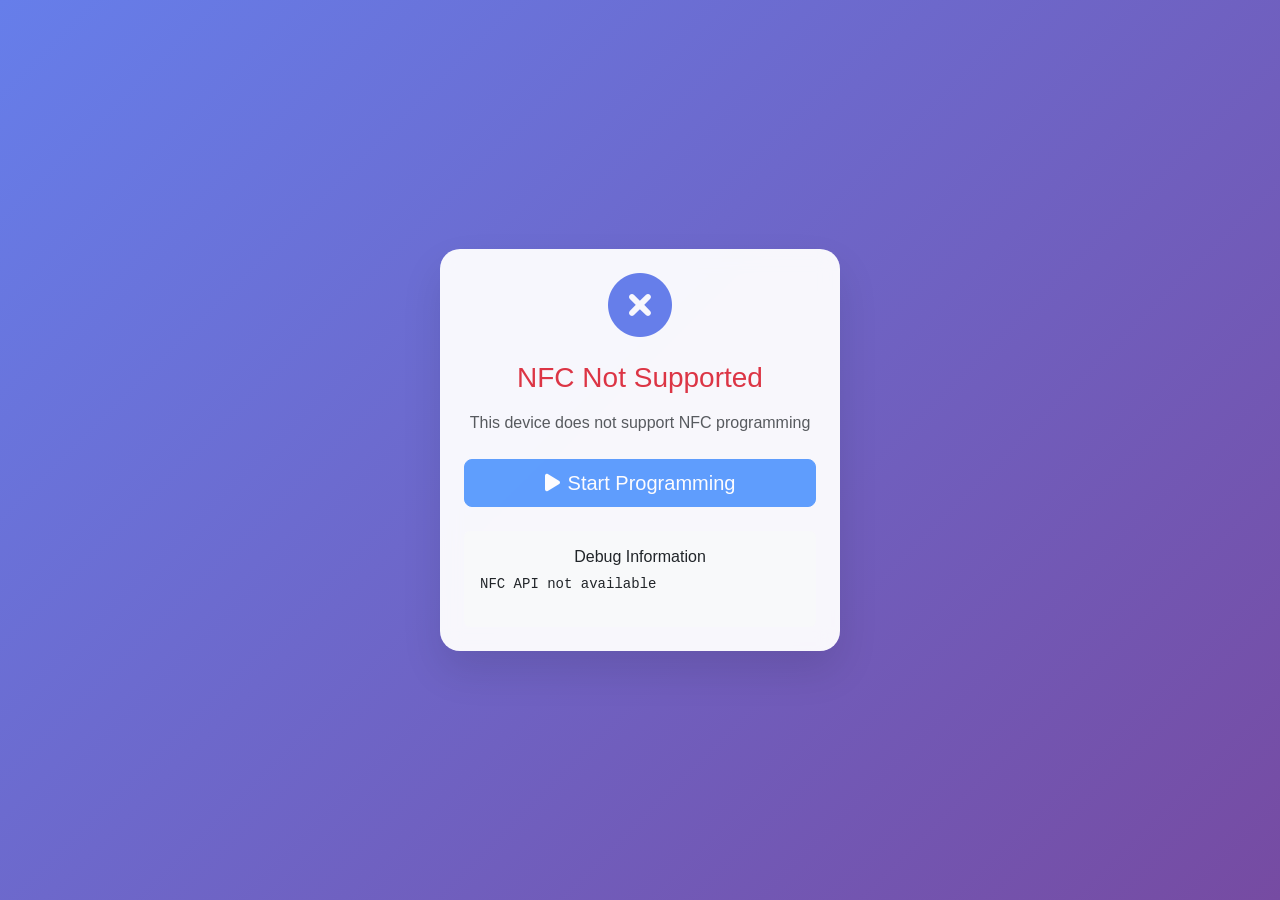
<file: rf-access-app/android_companion.html>
<!DOCTYPE html>
<html lang="en">
<head>
    <meta charset="UTF-8">
    <meta name="viewport" content="width=device-width, initial-scale=1.0">
    <title>MIFARE NFC Programmer - Android Companion</title>
    <link href="https://cdn.jsdelivr.net/npm/bootstrap@5.1.3/dist/css/bootstrap.min.css" rel="stylesheet">
    <link href="https://cdnjs.cloudflare.com/ajax/libs/font-awesome/6.0.0/css/all.min.css" rel="stylesheet">
    <style>
        body {
            background: linear-gradient(135deg, #667eea 0%, #764ba2 100%);
            min-height: 100vh;
            font-family: 'Segoe UI', Tahoma, Geneva, Verdana, sans-serif;
        }
        
        .nfc-interface {
            background: rgba(255, 255, 255, 0.95);
            backdrop-filter: blur(10px);
            border-radius: 20px;
            box-shadow: 0 20px 40px rgba(0,0,0,0.1);
        }
        
        .nfc-icon {
            font-size: 4rem;
            color: #667eea;
            animation: pulse 2s infinite;
        }
        
        @keyframes pulse {
            0% { transform: scale(1); opacity: 1; }
            50% { transform: scale(1.1); opacity: 0.7; }
            100% { transform: scale(1); opacity: 1; }
        }
        
        .status-ready { color: #28a745; }
        .status-programming { color: #ffc107; }
        .status-complete { color: #28a745; }
        .status-error { color: #dc3545; }
        
        .progress-ring {
            width: 120px;
            height: 120px;
            transform: rotate(-90deg);
        }
        
        .progress-ring-circle {
            stroke: #667eea;
            stroke-width: 8;
            stroke-linecap: round;
            fill: transparent;
            stroke-dasharray: 283;
            stroke-dashoffset: 283;
            transition: stroke-dashoffset 0.3s ease;
        }
    </style>
</head>
<body>
    <div class="container-fluid d-flex align-items-center justify-content-center min-vh-100 p-3">
        <div class="nfc-interface p-4 text-center" style="max-width: 400px; width: 100%;">
            <div id="statusIcon" class="mb-4">
                <i class="fas fa-wifi nfc-icon"></i>
            </div>
            
            <h3 id="statusTitle" class="mb-3">NFC Ready</h3>
            <p id="statusMessage" class="text-muted mb-4">Place MIFARE card on NFC area</p>
            
            <!-- Progress Ring -->
            <div id="progressContainer" class="mb-4" style="display: none;">
                <svg class="progress-ring mx-auto">
                    <circle class="progress-ring-circle" cx="60" cy="60" r="45"></circle>
                </svg>
                <div class="mt-2">
                    <span id="progressPercent" class="h5">0%</span>
                </div>
            </div>
            
            <!-- Sector Progress -->
            <div id="sectorProgress" class="mb-4" style="display: none;">
                <div class="progress mb-2" style="height: 8px;">
                    <div id="sectorProgressBar" class="progress-bar" role="progressbar" style="width: 0%"></div>
                </div>
                <small id="sectorStatus" class="text-muted">Preparing...</small>
            </div>
            
            <!-- Action Buttons -->
            <div id="actionButtons" class="d-grid gap-2">
                <button id="startBtn" class="btn btn-primary btn-lg" onclick="requestProgrammingData()">
                    <i class="fas fa-play me-2"></i>Start Programming
                </button>
                <button id="resetBtn" class="btn btn-outline-secondary" onclick="resetInterface()" style="display: none;">
                    <i class="fas fa-refresh me-2"></i>Reset
                </button>
            </div>
            
            <!-- Debug Info -->
            <div id="debugInfo" class="mt-4 p-3 bg-light rounded" style="display: none;">
                <h6>Debug Information</h6>
                <pre id="debugText" class="small text-start"></pre>
            </div>
        </div>
    </div>

    <script>
        let nfcReader = null;
        let programmingData = null;
        let isScanning = false;
        let currentSector = 0;
        let totalSectors = 0;

        // Initialize on page load
        document.addEventListener('DOMContentLoaded', function() {
            checkNFCSupport();
            
            // Check if we have a token in the URL
            const urlParams = new URLSearchParams(window.location.search);
            const token = urlParams.get('token');
            if (token) {
                loadProgrammingData(token);
            }
        });

        function checkNFCSupport() {
            if ('NDEFReader' in window) {
                updateStatus('ready', 'NFC Ready', 'NFC is supported on this device');
                document.getElementById('debugText').textContent = 'NFC API available';
            } else {
                updateStatus('error', 'NFC Not Supported', 'This device does not support NFC programming');
                document.getElementById('startBtn').disabled = true;
                document.getElementById('debugText').textContent = 'NFC API not available';
            }
            document.getElementById('debugInfo').style.display = 'block';
        }

        async function requestProgrammingData() {
            const token = prompt('Enter programming token:');
            if (token) {
                await loadProgrammingData(token);
            }
        }

        async function loadProgrammingData(token) {
            updateStatus('programming', 'Loading...', 'Fetching programming data');
            
            try {
                const response = await fetch(`/api/program_data/${token}`);
                
                if (!response.ok) {
                    throw new Error('Failed to load programming data');
                }
                
                programmingData = await response.json();
                totalSectors = Object.keys(programmingData.sector_data).length;
                
                updateStatus('ready', 'Data Loaded', `Ready to program ${totalSectors} sectors`);
                document.getElementById('startBtn').innerHTML = '<i class="fas fa-wifi me-2"></i>Start NFC Programming';
                document.getElementById('startBtn').onclick = startNFCProgramming;
                
                document.getElementById('debugText').textContent = `Loaded program: ${programmingData.program_name}\nSectors: ${totalSectors}`;
                
            } catch (error) {
                updateStatus('error', 'Load Failed', error.message);
                document.getElementById('debugText').textContent = `Error: ${error.message}`;
            }
        }

        async function startNFCProgramming() {
            if (!programmingData) {
                alert('No programming data loaded');
                return;
            }

            try {
                nfcReader = new NDEFReader();
                await nfcReader.scan();
                
                isScanning = true;
                updateStatus('programming', 'Scanning...', 'Place MIFARE card on NFC area');
                document.getElementById('startBtn').style.display = 'none';
                document.getElementById('resetBtn').style.display = 'block';
                
                nfcReader.addEventListener('reading', handleCardDetected);
                nfcReader.addEventListener('readingerror', handleNFCError);
                
            } catch (error) {
                updateStatus('error', 'NFC Error', error.message);
                document.getElementById('debugText').textContent = `NFC Error: ${error.message}`;
            }
        }

        async function handleCardDetected(event) {
            if (!isScanning) return;
            
            isScanning = false;
            updateStatus('programming', 'Card Detected', 'Programming MIFARE card...');
            
            document.getElementById('progressContainer').style.display = 'block';
            document.getElementById('sectorProgress').style.display = 'block';
            
            try {
                await programCard(event.serialNumber);
                updateStatus('complete', 'Programming Complete!', 'Card has been successfully programmed');
                
            } catch (error) {
                updateStatus('error', 'Programming Failed', error.message);
                document.getElementById('debugText').textContent = `Programming Error: ${error.message}`;
            }
        }

        async function programCard(serialNumber) {
            const sectors = Object.keys(programmingData.sector_data);
            
            for (let i = 0; i < sectors.length; i++) {
                const sectorNum = sectors[i];
                const sectorData = programmingData.sector_data[sectorNum];
                
                currentSector = i + 1;
                const progress = (currentSector / totalSectors) * 100;
                
                updateProgress(progress);
                updateSectorProgress(progress, `Programming sector ${sectorNum}...`);
                
                // Simulate programming delay
                await new Promise(resolve => setTimeout(resolve, 300));
                
                // Log sector programming
                console.log(`Programming sector ${sectorNum}:`, sectorData);
            }
            
            updateProgress(100);
            updateSectorProgress(100, 'Programming complete!');
        }

        function handleNFCError(error) {
            updateStatus('error', 'NFC Error', 'Failed to read card');
            document.getElementById('debugText').textContent = `NFC Error: ${error}`;
            isScanning = false;
        }

        function updateStatus(type, title, message) {
            const icon = document.getElementById('statusIcon');
            const titleEl = document.getElementById('statusTitle');
            const messageEl = document.getElementById('statusMessage');
            
            // Update icon
            icon.className = `mb-4 status-${type}`;
            switch(type) {
                case 'ready':
                    icon.innerHTML = '<i class="fas fa-wifi nfc-icon"></i>';
                    break;
                case 'programming':
                    icon.innerHTML = '<i class="fas fa-spinner fa-spin nfc-icon"></i>';
                    break;
                case 'complete':
                    icon.innerHTML = '<i class="fas fa-check-circle nfc-icon"></i>';
                    break;
                case 'error':
                    icon.innerHTML = '<i class="fas fa-times-circle nfc-icon"></i>';
                    break;
            }
            
            titleEl.textContent = title;
            titleEl.className = `mb-3 status-${type}`;
            messageEl.textContent = message;
        }

        function updateProgress(percent) {
            const circle = document.querySelector('.progress-ring-circle');
            const percentEl = document.getElementById('progressPercent');
            
            const circumference = 2 * Math.PI * 45;
            const offset = circumference - (percent / 100) * circumference;
            
            circle.style.strokeDashoffset = offset;
            percentEl.textContent = Math.round(percent) + '%';
        }

        function updateSectorProgress(percent, status) {
            const progressBar = document.getElementById('sectorProgressBar');
            const statusEl = document.getElementById('sectorStatus');
            
            progressBar.style.width = percent + '%';
            statusEl.textContent = status;
        }

        function resetInterface() {
            isScanning = false;
            currentSector = 0;
            programmingData = null;
            
            document.getElementById('progressContainer').style.display = 'none';
            document.getElementById('sectorProgress').style.display = 'none';
            document.getElementById('startBtn').style.display = 'block';
            document.getElementById('resetBtn').style.display = 'none';
            document.getElementById('startBtn').innerHTML = '<i class="fas fa-play me-2"></i>Start Programming';
            document.getElementById('startBtn').onclick = requestProgrammingData;
            
            updateStatus('ready', 'NFC Ready', 'Place MIFARE card on NFC area');
        }

        // Handle page visibility changes
        document.addEventListener('visibilitychange', function() {
            if (document.hidden && isScanning) {
                // Page is hidden, pause scanning
                console.log('Page hidden, pausing NFC scanning');
            } else if (!document.hidden && nfcReader) {
                // Page is visible again
                console.log('Page visible, resuming NFC scanning');
            }
        });
    </script>
</body>
</html>
</file>
